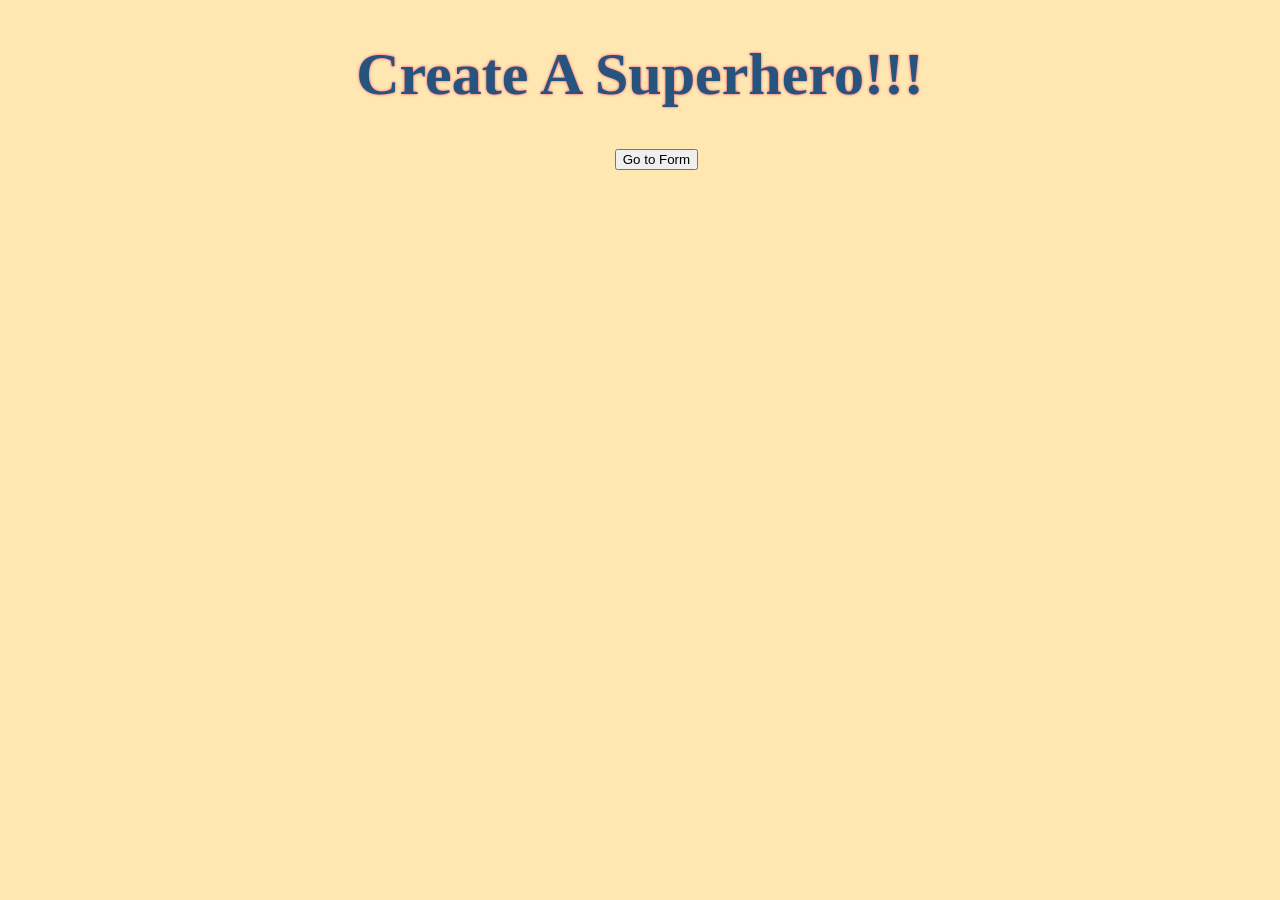
<file: client/src/index.html>
<!DOCTYPE html>
<html lang="en">
  <head>
    <meta charset="UTF-8" />
    <meta name="viewport" content="width=device-width, initial-scale=1.0" />
    <title>Home Page</title>
    <link rel="stylesheet" href="styles.css"> 
  </head>
  <body>
    <h1>Create A Superhero!!!</h1>
    <a href="/form"><button>Go to Form</button>
  </body>
</html>
</file>
<file: client/src/styles.css>
body {
    /* background-color: #FFD166; */
    background-color: rgb(255, 209, 102, .5);
}
h1 {
    text-align: center;
    color: #26547C;
    font-size: 60px;
    text-shadow: #EF476F 0px 0px 3px;
}
    

button {
    margin: 50 auto;
    position: relative;
    top: 50%;
    left: 48%;

}
</file>
